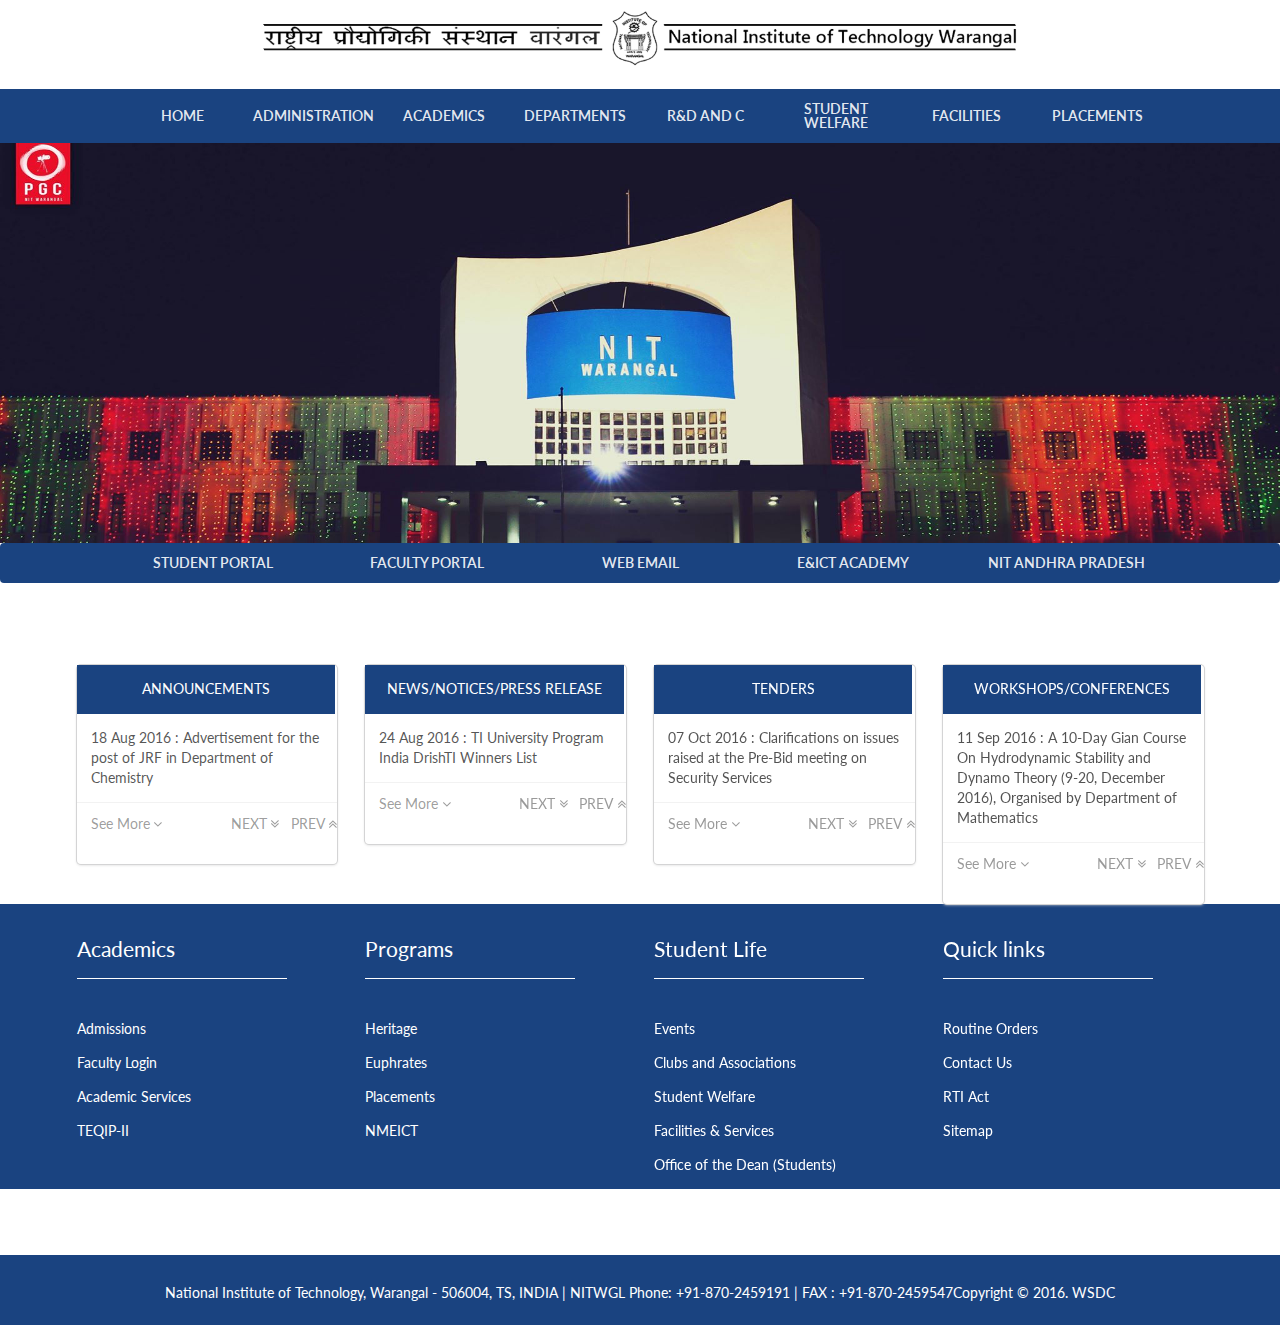
<file: index.html>
<html>

<head>
    <meta http-equiv="X-UA-Compatible" content="IE=edge">
    <title>WSDC</title>

    <meta name="viewport" content="width=device-width, initial-scale=1">

    <link rel="stylesheet" type="text/css" href="semantic/semantic.css">
    <script src="https://code.jquery.com/jquery-3.1.1.min.js" integrity="sha256-hVVnYaiADRTO2PzUGmuLJr8BLUSjGIZsDYGmIJLv2b8=" crossorigin="anonymous"></script>
    <script src="semantic/semantic.min.js"></script>

    <link rel="stylesheet" type="text/css" href="index.css" />
    <title>
    </title>
</head>

<body onload="startTime();">





    <div class="ui equal width grid stackable">
        <div class="column centered" style="margin-bottom: 0px">
            <img src="nitwlogo.png" width="80%" height="auto" style="padding-left: 20%">
        </div>

        <div class="ui inverted      ten item menu stackable borderless" style="margin-top: 0px; background-color: #1a4380">
            <div class="item simple ui dropdown">
                <div class="uppercase">Home</div>
                <div class="menu">
                    <div class="item">About Us</div>
                    <div class="item">FAQ</div>
                    <div class="item">Gallery</div>
                    <div class="item">History</div>
                    <div class="item">Mission</div>
                    <div class="item">Vision</div>
                    <div class="item">Visiting NITW</div>
                </div>
            </div>
            <div class="item simple ui dropdown">
                <div class="uppercase">Administration</div>
                <div class="menu">
                    <!--
                    <div class="item">New</div>
                    <div class="item">
                    </div>
-->
                    <div class="item">Administrative Officers</div>
                    <div class="item">Board of Governers</div>
                    <div class="item">Building And Works Committee</div>
                    <div class="item">Chairman</div>
                    <div class="item">Chief Vigilance Officer</div>
                    <div class="item">Director</div>
                    <div class="item">Emergency Contact Numbers</div>
                    <div class="item">Finance Committee</div>
                    <div class="item">Institute Annual Report</div>
                    <div class="item">Memorandum of Association</div>
                    <div class="item">Memorandum of Understanding</div>
                    <div class="item">NIT Council</div>
                    <div class="item">Organization Chart</div>
                    <div class="item">Right To Information</div>
                    <div class="item">Senate</div>
                    <div class="item">Statutory Policies</div>

                </div>
            </div>
            <div class="item simple ui dropdown">
                <div class="uppercase">Academics</div>
                <div class="menu">
                    <div class="item">Academic Calendar</div>
                    <div class="item">Academic Section</div>
                    <div class="item">Admissions</div>
                    <div class="item">Centres</div>
                    <div class="item">Computer Centre</div>
                    <div class="item">Medals, Awards and Scholarships</div>
                    <div class="item">Rules and Regulations</div>
                    <div class="item">Schemes and Syllabus</div>
                    <div class="item">TEQIP</div>
                    <div class="item">Transcripts</div>
                </div>
            </div>
            <div class="item simple ui dropdown">
                <div class="uppercase">Departments</div>
                <div class="menu">
                    <div class="item">Biotechnology</div>
                    <div class="item">Chemical Engineering</div>
                    <div class="item">Chemistry</div>
                    <div class="item">Civil Engineering</div>
                    <div class="item">Computer Science And Engineering</div>
                    <div class="item">Electrical Engineering</div>
                    <div class="item">Electronics & communication Engineering</div>
                    <div class="item">Humanities & Social Science</div>
                    <div class="item">Mathematics</div>
                    <div class="item">Mechanical Engineering</div>
                    <div class="item">Metallurgical & Material Engineering</div>
                    <div class="item">Physical Education</div>
                    <div class="item">Physics</div>
                    <div class="item">School of Management</div>
                </div>
            </div>
            <div class="item simple ui dropdown">
                <div class="uppercase">R&amp;D and C</div>
                <div class="menu">
                    <div class="item">Areas Of Research</div>
                    <div class="item">Department wise Research Funds</div>
                    <div class="item">Departments in Research</div>
                    <div class="item">Research (Ph.D.) Scholars</div>
                    <div class="item">Research Advisory Committee members</div>
                    <div class="item">Research and Consultancy Officials</div>
                    <div class="item">Research Centers</div>
                    <div class="item">Research Presentations</div>
                    <div class="item">Research Projects</div>
                    <div class="item">Research Publications</div>
                    <div class="item">Total Research Funds</div>
                </div>
            </div>

            <div class="item simple ui dropdown">
                <div class="uppercase">Student Welfare</div>
                <div class="menu">
                    <div class="item">Association</div>
                    <div class="item">Club</div>
                    <div class="item">Foreign Students Association</div>
                    <div class="item">IEEE</div>
                    <div class="item">NCC & NSS</div>
                    <div class="item">SC/ST Cell</div>
                    <div class="item">Special Cells</div>
                    <div class="item">Sports</div>
                    <div class="item">Springspree</div>
                    <div class="item">Student Council</div>
                    <div class="item">Students Corner</div>
                    <div class="item">Technozion</div>
                </div>
            </div>
            <div class="item simple ui dropdown">
                <div class="uppercase">Facilities</div>
                <div class="menu">
                    <div class="item">Bank &amp; ATM</div>
                    <div class="item">Conference Halls</div>
                    <div class="item">Hostels</div>
                    <div class="item">Innovation Center</div>
                    <div class="item">Library</div>
                    <div class="item">Medical</div>
                    <div class="item">Motor Transport Section</div>
                    <div class="item">NIT Canteen</div>
                    <div class="item">Post Office</div>
                    <div class="item">Shopping Complex</div>
                    <div class="item">Sport Facilities</div>
                </div>
            </div>
            <div class="item simple ui dropdown">
                <div class="uppercase">Placements</div>
                <div class="menu">
                </div>
            </div>
        </div>
    </div>
    <div class="ui grid">
        <div class="sixteen wide column">
            <img height="auto" width="100%" class="bigimg" id="img1" style="max-height: 400px">

        </div>
    </div>
    <div class="ui inverted six item menu twomenu stackable borderless" style="background-color: #1a4380">
        <a class="item">Student Portal</a>
        <a class="item">Faculty Portal</a>
        <a class="item">Web Email</a>
        <a class="item">E&amp;ICT   Academy</a>
        <a class="item">NIT Andhra Pradesh</a>
    </div>
    <br>
    <br>
    <div class="ui equal width grid stackable container">

        <div class="column centered">
            <div class="ui card">

                <div class="content">
                    <div class="headnews yolocolour">
                        <center class="headtext">ANNOUNCEMENTS</center>
                    </div>
                    <div class="description">
                        18 Aug 2016 : Advertisement for the post of JRF in Department of Chemistry
                    </div>
                </div>
                <div class="extra content">

                    <a>See More<i class="angle down icon"></i></a>
                    <div class="indent"><a href="#">NEXT<i class="angle double down icon"></i></a> <a href="#"> PREV<i class="angle double up icon"></i></a></div>
                </div>
            </div>
        </div>
        <div class="column">
            <div class="ui card">

                <div class="content">
                    <div class="headnews yolocolour">
                        <center class="headtext">NEWS/NOTICES/PRESS RELEASE</center>
                    </div>
                    <div class="description">
                        24 Aug 2016 : TI University Program India DrishTI Winners List
                    </div>
                </div>
                <div class="extra content">
                    <a>See More<i class="angle down icon"></i></a>
                    <div class="indent"><a href="#">NEXT<i class="angle double down icon"></i></a> <a href="#"> PREV<i class="angle double up icon"></i></a></div>
                </div>
            </div>
        </div>
        <div class="column">
            <div class="ui card">

                <div class="content">
                    <div class="headnews yolocolour">
                        <center class="headtext">TENDERS</center>
                    </div>
                    <div class="description">
                        07 Oct 2016 : Clarifications on issues raised at the Pre-Bid meeting on Security Services
                    </div>
                </div>
                <div class="extra content">
                    <a>See More<i class="angle down icon"></i></a>
                    <div class="indent"><a href="#">NEXT<i class="angle double down icon"></i></a> <a href="#"> PREV<i class="angle double up icon"></i></a></div>
                </div>
            </div>
        </div>
        <div class="column">
            <div class="ui card lastcol">

                <div class="content">
                    <div class="headnews yolocolour">
                        <center class="headtext">WORKSHOPS/CONFERENCES</center>
                    </div>
                    <div class="description">
                        11 Sep 2016 : A 10-Day Gian Course On Hydrodynamic Stability and Dynamo Theory (9-20, December 2016), Organised by Department of Mathematics
                    </div>
                </div>
                <div class="extra content">
                    <a>See More<i class="angle down icon"></i></a>
                    <div class="indent"><a href="#">NEXT<i class="angle double down icon"></i></a> <a href="#"> PREV<i class="angle double up icon"></i></a></div>
                </div>
            </div>
        </div>
        <br>
        <br>
        <br>
        <br>
        <br>
        <br>
        <br>
        <br>
        <br>
        <br>
        <br>
    </div>

    <div class="yolocolour morelinks">
        <div class="ui four column grid stackable container">

            <!--                    <div class="column"></div>-->



            <div class="column padLeft">
                <div class="morelinkshead">Academics</div>
                <br>
                <br>
                <div id="horiline"></div>
                <br>
                <br>
                <p><a href="#">Admissions</a>
                </p>
                <p><a href="#">Faculty Login</a></p>
                <p><a href="#">Academic Services</a></p>
                <p><a href="#">TEQIP-II</a></p>
            </div>





            <div class="column padLeft">
                <div class="morelinkshead">Programs</div>
                <br>
                <br>
                <div id="horiline"></div>
                <br>
                <br>
                <p><a href="#">Heritage</a>
                </p>
                <p><a href="#">Euphrates
</a></p>
                <p><a href="#">Placements</a></p>
                <p><a href="#">NMEICT
</a></p>
            </div>



            <div class="column padLeft">
                <div class="morelinkshead">Student Life</div>
                <br>
                <br>
                <div id="horiline"></div>
                <br>
                <br>
                <p><a href="#">Events</a>
                </p>
                <p><a href="#">Clubs and Associations
      </a></p>
                <p><a href="#">Student Welfare</a></p>
                <p><a href="#">Facilities & Services
      </a></p>
                <p><a href="#">Office of the Dean (Students)
      </a></p>
            </div>

            <div class="column padLeft">
                <div class="morelinkshead">Quick links</div>
                <br>
                <br>
                <div id="horiline"></div>
                <br>
                <br>
                <p><a href="#">Routine Orders</a>
                </p>
                <p><a href="#">Contact Us
      </a></p>
                <p><a href="#">RTI Act</a></p>
                <p><a href="#">Sitemap
      </a></p>

            </div>

            <!--                    <div class="column"></div>-->

        </div>
    </div>
    <br>
    <br>
    <br>
    <br>
    <div class="foot yolocolour">
        <center class="foottext">National Institute of Technology, Warangal - 506004, TS, INDIA | NITWGL Phone: +91-870-2459191 | FAX : +91-870-2459547Copyright © 2016. WSDC</center>
    </div>



    <script>
        var imgArray = new Array("landing0.jpg", "IMG_6300.JPG", "DSC2235.JPG");
        var imgCount = 0;

        function startTime() {
            if (imgCount == imgArray.length) {
                imgCount = 0;
            }
            document.getElementById("img1").src = imgArray[imgCount];
            imgCount++;
            setTimeout("startTime()", 5000);
        }

        $('.ui.dropdown')
            .dropdown();
    </script>







</body>

</html>
</file>
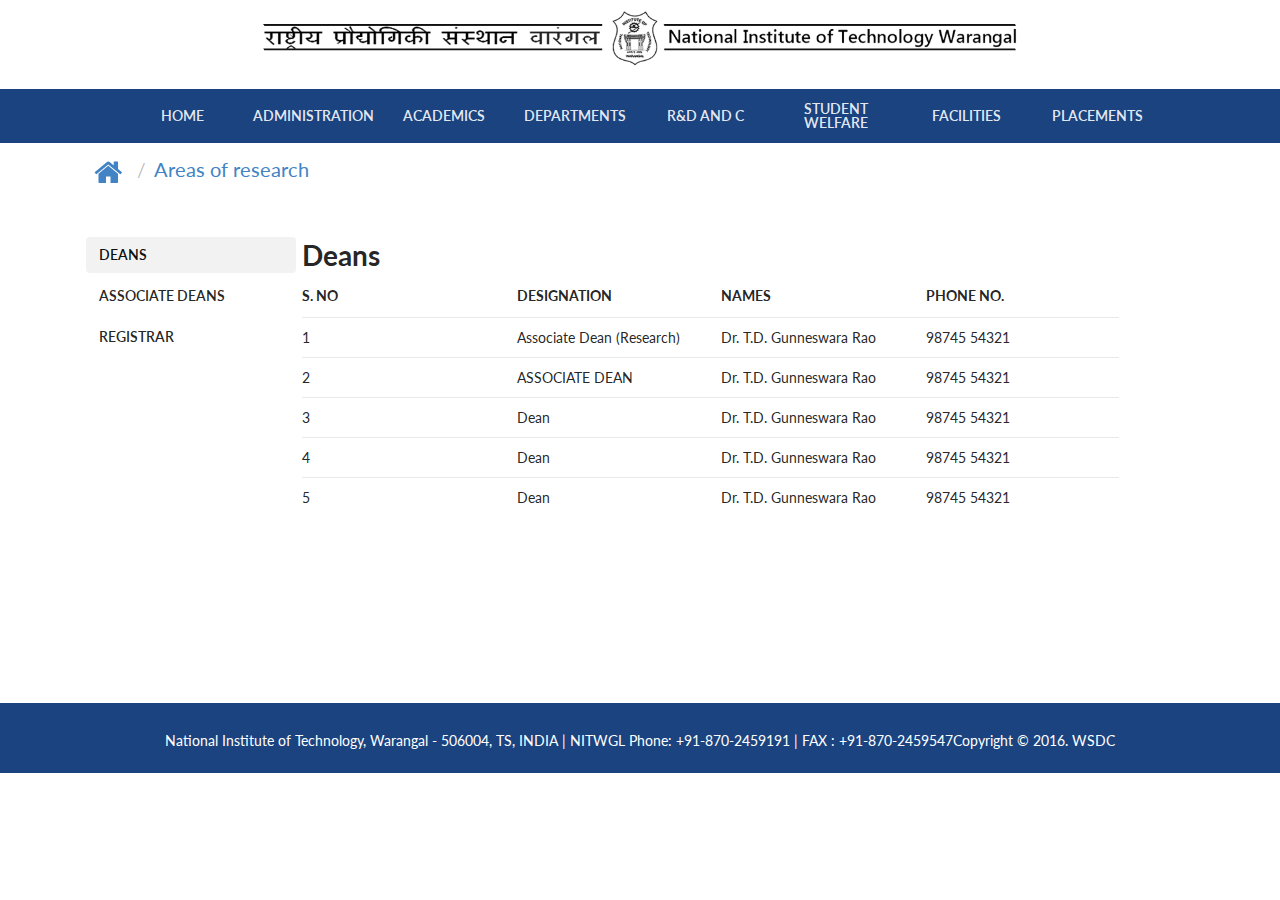
<file: SidebarTable.html>
<html>

<head>
    <meta http-equiv="X-UA-Compatible" content="IE=edge">
    <title>WSDC</title>

    <meta name="viewport" content="width=device-width, initial-scale=1">

    <link rel="stylesheet" type="text/css" href="semantic/semantic.css">
    <script src="https://code.jquery.com/jquery-3.1.1.min.js" integrity="sha256-hVVnYaiADRTO2PzUGmuLJr8BLUSjGIZsDYGmIJLv2b8=" crossorigin="anonymous"></script>
    <script src="semantic/semantic.min.js"></script>

    <link rel="stylesheet" type="text/css" href="index.css" />
    <title>
    </title>
</head>

<body onload="startTime();">





    <div class="ui equal width grid stackable">
        <div class="column centered" style="margin-bottom: 0px">
            <img src="nitwlogo.png" width="80%" height="auto" style="padding-left: 20%">
        </div>

        <div class="ui inverted      ten item menu stackable borderless" style="margin-top: 0px; background-color: #1a4380">
            <div class="item simple ui dropdown">
                <div class="uppercase">Home</div>
                <div class="menu">
                    <div class="item">About Us</div>
                    <div class="item">FAQ</div>
                    <div class="item">Gallery</div>
                    <div class="item">History</div>
                    <div class="item">Mission</div>
                    <div class="item">Vision</div>
                    <div class="item">Visiting NITW</div>
                </div>
            </div>
            <div class="item simple ui dropdown">
                <div class="uppercase">Administration</div>
                <div class="menu">
                    <!--
                    <div class="item">New</div>
                    <div class="item">
                    </div>
-->
                    <div class="item">Administrative Officers</div>
                    <div class="item">Board of Governers</div>
                    <div class="item">Building And Works Committee</div>
                    <div class="item">Chairman</div>
                    <div class="item">Chief Vigilance Officer</div>
                    <div class="item">Director</div>
                    <div class="item">Emergency Contact Numbers</div>
                    <div class="item">Finance Committee</div>
                    <div class="item">Institute Annual Report</div>
                    <div class="item">Memorandum of Association</div>
                    <div class="item">Memorandum of Understanding</div>
                    <div class="item">NIT Council</div>
                    <div class="item">Organization Chart</div>
                    <div class="item">Right To Information</div>
                    <div class="item">Senate</div>
                    <div class="item">Statutory Policies</div>

                </div>
            </div>
            <div class="item simple ui dropdown">
                <div class="uppercase">Academics</div>
                <div class="menu">
                    <div class="item">Academic Calendar</div>
                    <div class="item">Academic Section</div>
                    <div class="item">Admissions</div>
                    <div class="item">Centres</div>
                    <div class="item">Computer Centre</div>
                    <div class="item">Medals, Awards and Scholarships</div>
                    <div class="item">Rules and Regulations</div>
                    <div class="item">Schemes and Syllabus</div>
                    <div class="item">TEQIP</div>
                    <div class="item">Transcripts</div>
                </div>
            </div>
            <div class="item simple ui dropdown">
                <div class="uppercase">Departments</div>
                <div class="menu">
                    <div class="item">Biotechnology</div>
                    <div class="item">Chemical Engineering</div>
                    <div class="item">Chemistry</div>
                    <div class="item">Civil Engineering</div>
                    <div class="item">Computer Science And Engineering</div>
                    <div class="item">Electrical Engineering</div>
                    <div class="item">Electronics & communication Engineering</div>
                    <div class="item">Humanities & Social Science</div>
                    <div class="item">Mathematics</div>
                    <div class="item">Mechanical Engineering</div>
                    <div class="item">Metallurgical & Material Engineering</div>
                    <div class="item">Physical Education</div>
                    <div class="item">Physics</div>
                    <div class="item">School of Management</div>
                </div>
            </div>
            <div class="item simple ui dropdown">
                <div class="uppercase">R&amp;D and C</div>
                <div class="menu">
                    <div class="item">Areas Of Research</div>
                    <div class="item">Department wise Research Funds</div>
                    <div class="item">Departments in Research</div>
                    <div class="item">Research (Ph.D.) Scholars</div>
                    <div class="item">Research Advisory Committee members</div>
                    <div class="item">Research and Consultancy Officials</div>
                    <div class="item">Research Centers</div>
                    <div class="item">Research Presentations</div>
                    <div class="item">Research Projects</div>
                    <div class="item">Research Publications</div>
                    <div class="item">Total Research Funds</div>
                </div>
            </div>

            <div class="item simple ui dropdown">
                <div class="uppercase">Student Welfare</div>
                <div class="menu">
                    <div class="item">Association</div>
                    <div class="item">Club</div>
                    <div class="item">Foreign Students Association</div>
                    <div class="item">IEEE</div>
                    <div class="item">NCC & NSS</div>
                    <div class="item">SC/ST Cell</div>
                    <div class="item">Special Cells</div>
                    <div class="item">Sports</div>
                    <div class="item">Springspree</div>
                    <div class="item">Student Council</div>
                    <div class="item">Students Corner</div>
                    <div class="item">Technozion</div>
                </div>
            </div>
            <div class="item simple ui dropdown">
                <div class="uppercase">Facilities</div>
                <div class="menu">
                    <div class="item">Bank &amp; ATM</div>
                    <div class="item">Conference Halls</div>
                    <div class="item">Hostels</div>
                    <div class="item">Innovation Center</div>
                    <div class="item">Library</div>
                    <div class="item">Medical</div>
                    <div class="item">Motor Transport Section</div>
                    <div class="item">NIT Canteen</div>
                    <div class="item">Post Office</div>
                    <div class="item">Shopping Complex</div>
                    <div class="item">Sport Facilities</div>
                </div>
            </div>
            <div class="item simple ui dropdown">
                <div class="uppercase">Placements</div>
                <div class="menu">
                </div>
            </div>
        </div><br><br><br>
        <div class="ui container">
    <div class="ui huge breadcrumb">
  <a class="section"><i class="large home icon"></i></a>
  <div class="divider"> / </div>
  <a class="section">Areas of research</a>

            </div>
<div class="ui grid stackable doubling" style="padding-top: 50px">
<div class="two wide column">
<div class="ui secondary vertical stackable doubling menu hmm">
  <a class="active item">
    Deans
  </a>
  <a class="item">
    Associate Deans
  </a>
  <a class="item">

    Registrar

  </a>
</div></div><div class="one wide column"></div><div class="twelve wide column"><h1 class="hmmm">Deans</h1>
<table class="ui very basic blue table unstackable four column">
  <thead>
    <tr><th>S. NO</th>
    <th>DESIGNATION</th>
    <th>NAMES</th>
    <th>PHONE NO.</th>
  </tr></thead>
  <tbody>
    <tr>
      <td>1</td>
      <td>Associate Dean (Research) </td>
      <td >Dr. T.D. Gunneswara Rao</td>
      <td>98745 54321</td>
    </tr>
    <tr>
      <td>2</td>
      <td>ASSOCIATE DEAN</td>
      <td>Dr. T.D. Gunneswara Rao</td>
      <td>98745 54321</td>
    </tr>
    <tr>
      <td>3</td>
      <td>Dean</td>
      <td>Dr. T.D. Gunneswara Rao</td>
      <td>98745 54321</td>
    </tr>
    <tr>
      <td>4</td>
      <td>Dean</td>
      <td>Dr. T.D. Gunneswara Rao</td>
      <td>98745 54321</td>
    </tr>
    <tr>
      <td>5</td>
      <td>Dean</td>
      <td>Dr. T.D. Gunneswara Rao</td>
      <td>98745 54321</td>
    </tr>

  </tbody>
</table></div><div class="one wide column"></div></div>
    </div></div>
    <div class="foot yolocolour" style="margin-top: 200px">
        <center class="foottext">National Institute of Technology, Warangal - 506004, TS, INDIA | NITWGL Phone: +91-870-2459191 | FAX : +91-870-2459547Copyright © 2016. WSDC</center>
    </div>
    </body>
</html>
</file>
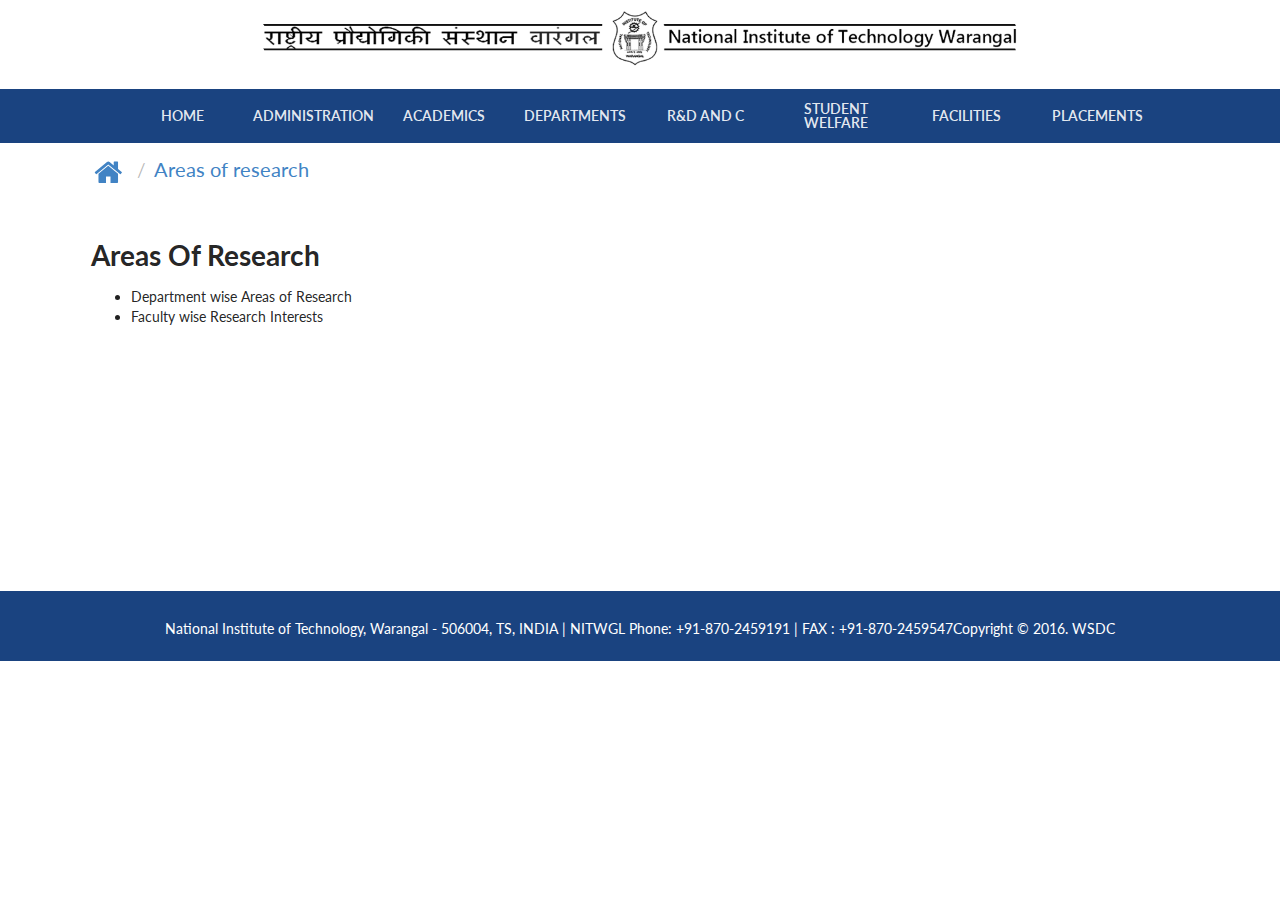
<file: Simple.html>
<html>

<head>
    <meta http-equiv="X-UA-Compatible" content="IE=edge">
    <title>WSDC</title>

    <meta name="viewport" content="width=device-width, initial-scale=1">

    <link rel="stylesheet" type="text/css" href="semantic/semantic.css">
    <script src="https://code.jquery.com/jquery-3.1.1.min.js" integrity="sha256-hVVnYaiADRTO2PzUGmuLJr8BLUSjGIZsDYGmIJLv2b8=" crossorigin="anonymous"></script>
    <script src="semantic/semantic.min.js"></script>

    <link rel="stylesheet" type="text/css" href="index.css" />
    <title>
    </title>
</head>

<body onload="startTime();">





    <div class="ui equal width grid stackable">
        <div class="column centered" style="margin-bottom: 0px">
            <img src="nitwlogo.png" width="80%" height="auto" style="padding-left: 20%">
        </div>

        <div class="ui inverted      ten item menu stackable borderless" style="margin-top: 0px; background-color: #1a4380">
            <div class="item simple ui dropdown">
                <div class="uppercase">Home</div>
                <div class="menu">
                    <div class="item">About Us</div>
                    <div class="item">FAQ</div>
                    <div class="item">Gallery</div>
                    <div class="item">History</div>
                    <div class="item">Mission</div>
                    <div class="item">Vision</div>
                    <div class="item">Visiting NITW</div>
                </div>
            </div>
            <div class="item simple ui dropdown">
                <div class="uppercase">Administration</div>
                <div class="menu">
                    <!--
                    <div class="item">New</div>
                    <div class="item">
                    </div>
-->
                    <div class="item">Administrative Officers</div>
                    <div class="item">Board of Governers</div>
                    <div class="item">Building And Works Committee</div>
                    <div class="item">Chairman</div>
                    <div class="item">Chief Vigilance Officer</div>
                    <div class="item">Director</div>
                    <div class="item">Emergency Contact Numbers</div>
                    <div class="item">Finance Committee</div>
                    <div class="item">Institute Annual Report</div>
                    <div class="item">Memorandum of Association</div>
                    <div class="item">Memorandum of Understanding</div>
                    <div class="item">NIT Council</div>
                    <div class="item">Organization Chart</div>
                    <div class="item">Right To Information</div>
                    <div class="item">Senate</div>
                    <div class="item">Statutory Policies</div>

                </div>
            </div>
            <div class="item simple ui dropdown">
                <div class="uppercase">Academics</div>
                <div class="menu">
                    <div class="item">Academic Calendar</div>
                    <div class="item">Academic Section</div>
                    <div class="item">Admissions</div>
                    <div class="item">Centres</div>
                    <div class="item">Computer Centre</div>
                    <div class="item">Medals, Awards and Scholarships</div>
                    <div class="item">Rules and Regulations</div>
                    <div class="item">Schemes and Syllabus</div>
                    <div class="item">TEQIP</div>
                    <div class="item">Transcripts</div>
                </div>
            </div>
            <div class="item simple ui dropdown">
                <div class="uppercase">Departments</div>
                <div class="menu">
                    <div class="item">Biotechnology</div>
                    <div class="item">Chemical Engineering</div>
                    <div class="item">Chemistry</div>
                    <div class="item">Civil Engineering</div>
                    <div class="item">Computer Science And Engineering</div>
                    <div class="item">Electrical Engineering</div>
                    <div class="item">Electronics & communication Engineering</div>
                    <div class="item">Humanities & Social Science</div>
                    <div class="item">Mathematics</div>
                    <div class="item">Mechanical Engineering</div>
                    <div class="item">Metallurgical & Material Engineering</div>
                    <div class="item">Physical Education</div>
                    <div class="item">Physics</div>
                    <div class="item">School of Management</div>
                </div>
            </div>
            <div class="item simple ui dropdown">
                <div class="uppercase">R&amp;D and C</div>
                <div class="menu">
                    <div class="item">Areas Of Research</div>
                    <div class="item">Department wise Research Funds</div>
                    <div class="item">Departments in Research</div>
                    <div class="item">Research (Ph.D.) Scholars</div>
                    <div class="item">Research Advisory Committee members</div>
                    <div class="item">Research and Consultancy Officials</div>
                    <div class="item">Research Centers</div>
                    <div class="item">Research Presentations</div>
                    <div class="item">Research Projects</div>
                    <div class="item">Research Publications</div>
                    <div class="item">Total Research Funds</div>
                </div>
            </div>

            <div class="item simple ui dropdown">
                <div class="uppercase">Student Welfare</div>
                <div class="menu">
                    <div class="item">Association</div>
                    <div class="item">Club</div>
                    <div class="item">Foreign Students Association</div>
                    <div class="item">IEEE</div>
                    <div class="item">NCC & NSS</div>
                    <div class="item">SC/ST Cell</div>
                    <div class="item">Special Cells</div>
                    <div class="item">Sports</div>
                    <div class="item">Springspree</div>
                    <div class="item">Student Council</div>
                    <div class="item">Students Corner</div>
                    <div class="item">Technozion</div>
                </div>
            </div>
            <div class="item simple ui dropdown">
                <div class="uppercase">Facilities</div>
                <div class="menu">
                    <div class="item">Bank &amp; ATM</div>
                    <div class="item">Conference Halls</div>
                    <div class="item">Hostels</div>
                    <div class="item">Innovation Center</div>
                    <div class="item">Library</div>
                    <div class="item">Medical</div>
                    <div class="item">Motor Transport Section</div>
                    <div class="item">NIT Canteen</div>
                    <div class="item">Post Office</div>
                    <div class="item">Shopping Complex</div>
                    <div class="item">Sport Facilities</div>
                </div>
            </div>
            <div class="item simple ui dropdown">
                <div class="uppercase">Placements</div>
                <div class="menu">
                </div>
            </div>
        </div>
        <br>
        <br>
        <br>
        <div class="ui container">
            <div class="ui huge breadcrumb">
                <a class="section"><i class="large home icon"></i></a>
                <div class="divider"> / </div>
                <a class="section">Areas of research</a>

            </div>

            <article style="padding-top: 50px">
                <div style="width:100%;">
                    <h1 id="main-title">Areas Of Research</h1>

                    <ul>
                        <li>Department wise Areas of Research</li>
                        <li>Faculty wise Research Interests</li>
                    </ul>

                </div>
            </article>
        </div>
        <div class="ui grid"></div>
        <div class="foot yolocolour" style="margin-top: 250px">
            <center class="foottext">National Institute of Technology, Warangal - 506004, TS, INDIA | NITWGL Phone: +91-870-2459191 | FAX : +91-870-2459547Copyright © 2016. WSDC</center>
        </div>
    </div>
</body>

</html>
</file>
<file: index.css>
.bigimg {
    position: relative;
    bottom: 1em;
}

.twomenu {
    position: relative;
    bottom: 1.99em;
}


.headnews {
    
    height: 3.5em;
    width: 111%;
    position: relative;
    right: 1em;
    bottom: 1em;
    color: white;
}

.headtext {
    position: relative;
    top: 1em;
}

.morelinks {
    width: 100%;
    color: white;
    
}

.morelinks a:hover {
    color: white;
}

#horiline {
    border-bottom: solid;
    border-width: 0.1em;
    width: 15em;
}

.morelinkshead {
    color: white;
    position: relative;
    top: 1em;
    font-size: 1.5em;
}

a {
    color: white;
}

.indent {
    position: relative;
    left: 10em;
    bottom: 1.4em;
}

.foot {
    width: 100%;
    
    height: 5em;
    color: white;
    position: relative;
}

.foottext {
    position: relative;
    top: 2em;
}

.yolocolour {
    background-color: #1a4380;
}

.text-center {
    text-align: center;
}

.item {
    text-transform: uppercase !important;
    font-weight: 600 !important;
}
</file>
